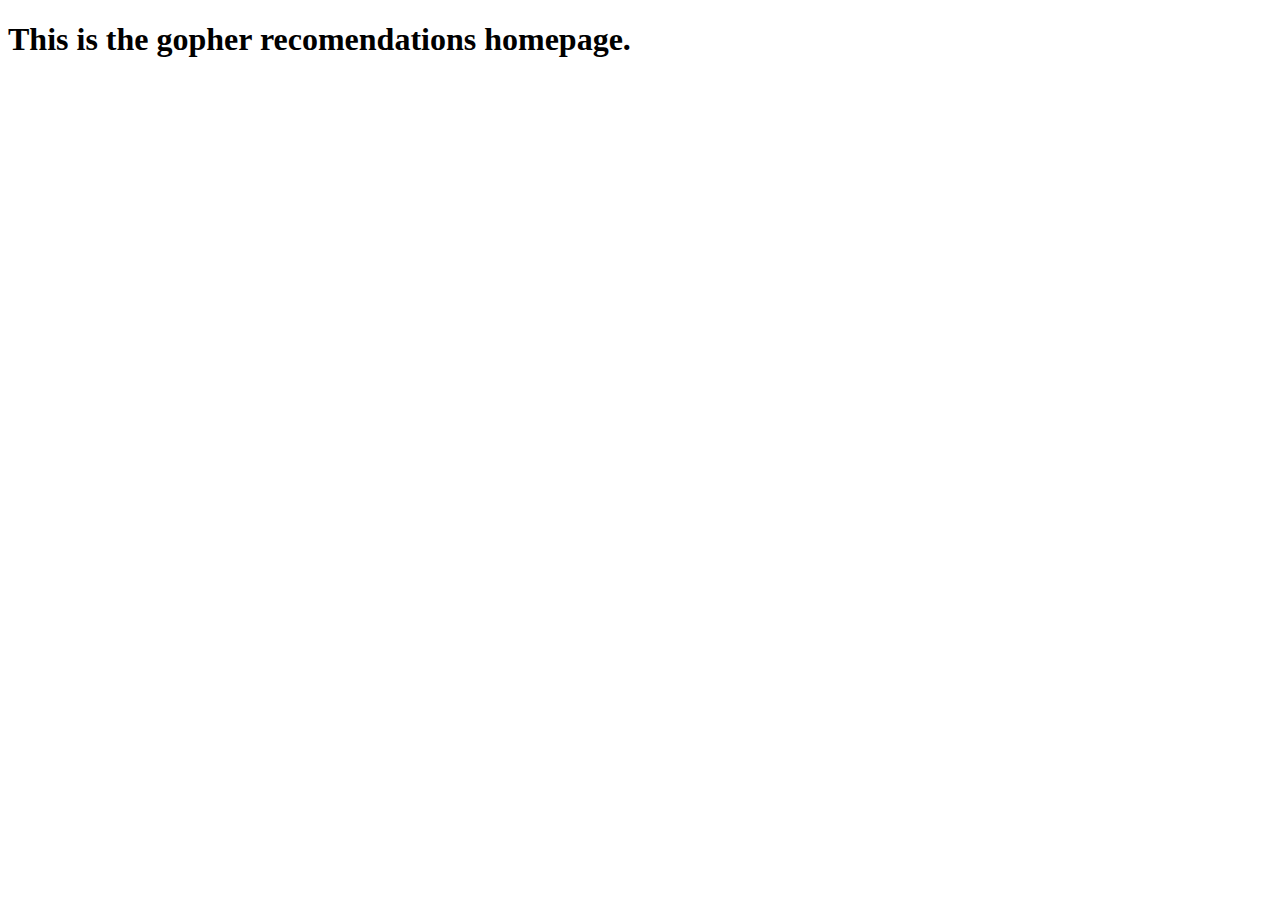
<file: index.html>
<!DOCTYPE html>
<html lang="en">
<head>
    <meta charset="UTF-8">
    <meta http-equiv="X-UA-Compatible" content="IE=edge">
    <meta name="viewport" content="width=device-width, initial-scale=1.0">
    <title>GFG</title>
</head>
<body>
    <h1>This is the gopher recomendations homepage.</h1>
</body>
</html>
</file>
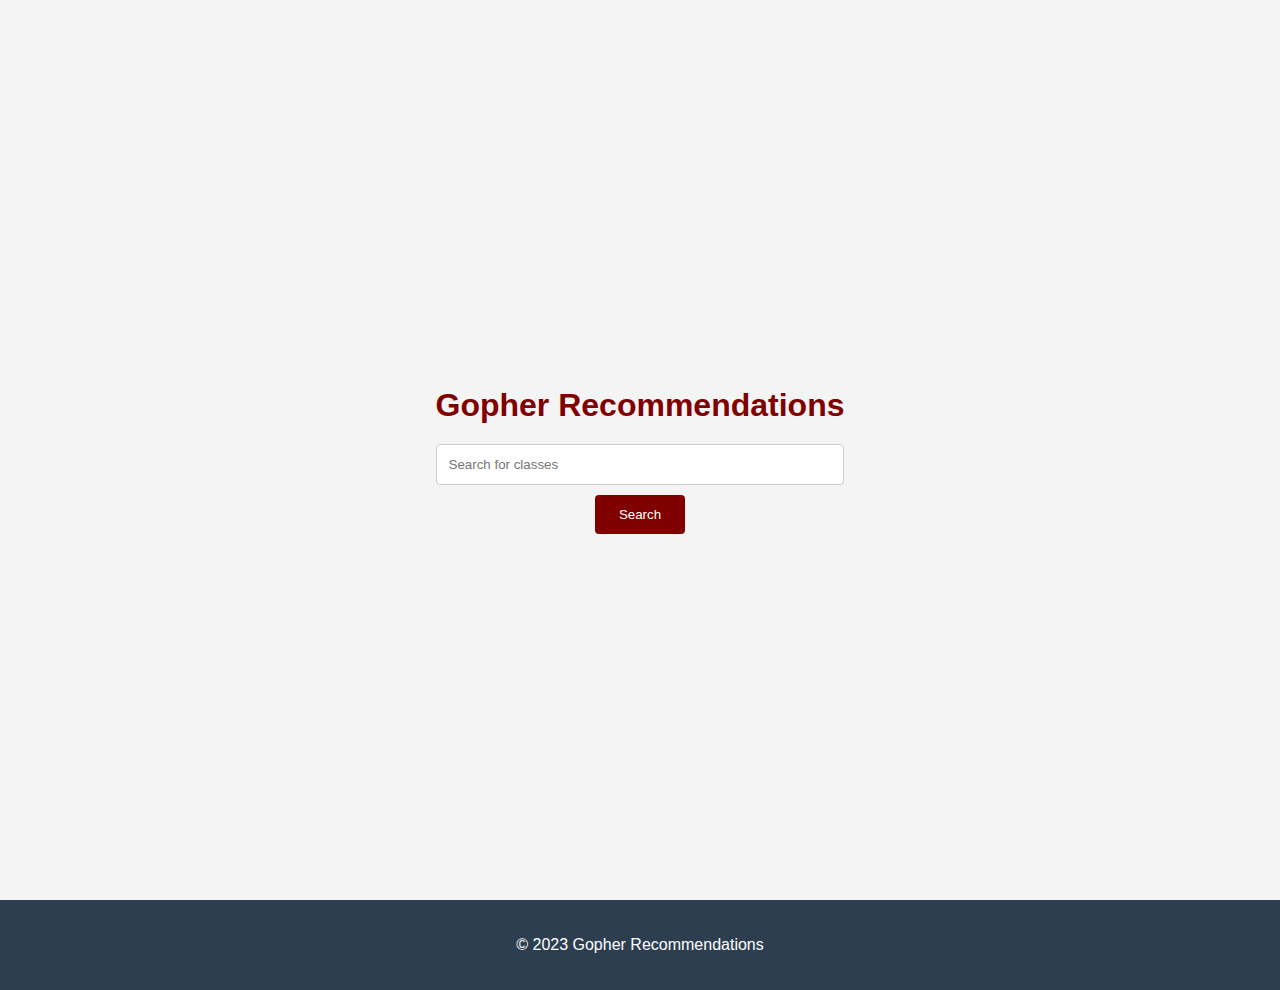
<file: frontend/websiteui.html>
<!DOCTYPE html>
<html lang="en">
<head>
    <meta charset="UTF-8">
    <meta name="viewport" content="width=device-width, initial-scale=1.0">
    <title>Gopher Recommendations</title>
    <link rel="stylesheet" href="app3.css">
</head>
<body>

    <main>
        <div class="search-container">
            <h1>Gopher Recommendations</h1>
            <form>
                <input type="text" id="searchClass" name="searchClass" placeholder="Search for classes">
                <button type="submit">Search</button>
            </form>
        </div>
    </main>

    <footer>
        <p>&copy; 2023 Gopher Recommendations</p>
    </footer>

</body>
</html>
</file>
<file: frontend/app3.css>
/* app3.css */

body {
    font-family: 'Segoe UI', Tahoma, Geneva, Verdana, sans-serif;
    margin: 0;
    padding: 0;
    box-sizing: border-box;
    background-color: #f4f4f4;
    color: #800000; /* Maroon color */
}

main {
    display: flex;
    align-items: center;
    justify-content: center;
    height: 100vh;
}

.search-container {
    text-align: center;
}

form {
    margin-top: 20px;
}

h1 {
    margin-bottom: 20px;
    color: #800000; /* Maroon color */
}

input {
    width: 100%;
    padding: 12px;
    box-sizing: border-box;
    border: 1px solid #ccc;
    border-radius: 4px;
    margin-bottom: 10px;
}

button {
    background-color: #800000; /* Maroon color */
    color: #fff;
    padding: 12px 24px;
    border: none;
    border-radius: 4px;
    cursor: pointer;
    transition: background-color 0.3s ease;
}

button:hover {
    background-color: #600000; /* Darker maroon on hover */
}

footer {
    background-color: #2c3e50;
    color: #fff;
    padding: 20px 0;
    text-align: center;
}
</file>
